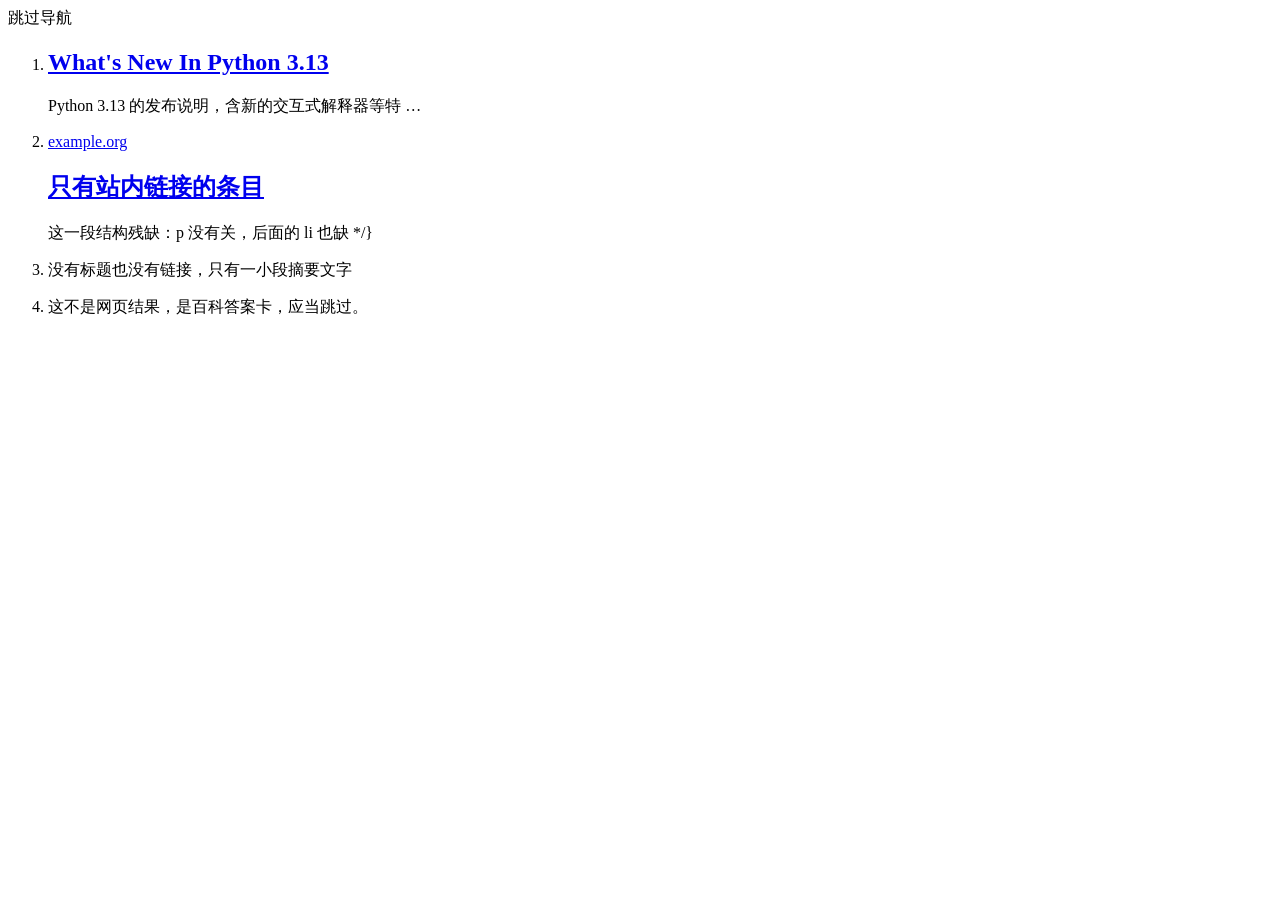
<file: tests/fixtures/bing_serp_broken.html>
<!DOCTYPE html>
<html lang="zh-CN"><head><meta charset="utf-8"><title>搜索 - Microsoft 必应</title></head>
<body>
<div id="b_header">跳过导航</div>
<main aria-label="搜索结果">
  <ol id="b_results" class="">
    <li class="b_algo" data-id iid=SERP.9001>
      <h2><a target="_blank" href="https://docs.python.org/3/whatsnew/3.13.html">What's New In Python 3.13</a></h2>
      <div class="b_caption"><p class="b_lineclamp2">Python 3.13 的发布说明，含新的交互式解释器等特 …
    </li>
    <li class="b_algo" data-id iid=SERP.9002>
      <div class="b_tpcn"><a class="tilk" href="https://example.org/">example.org</a></div>
      <h2><a href="/search?q=redirect-only&FORM=QBRE">只有站内链接的条目</a></h2>
      <div class="b_caption"><p>这一段结构残缺：p 没有关，后面的 li 也缺 */}
    <li class="b_algo"><div class="b_caption"><p>没有标题也没有链接，只有一小段摘要文字</p></div></li>
    <li class="b_ans">这不是网页结果，是百科答案卡，应当跳过。</li>
  </ol>
</main>
</body>
</html>
</file>
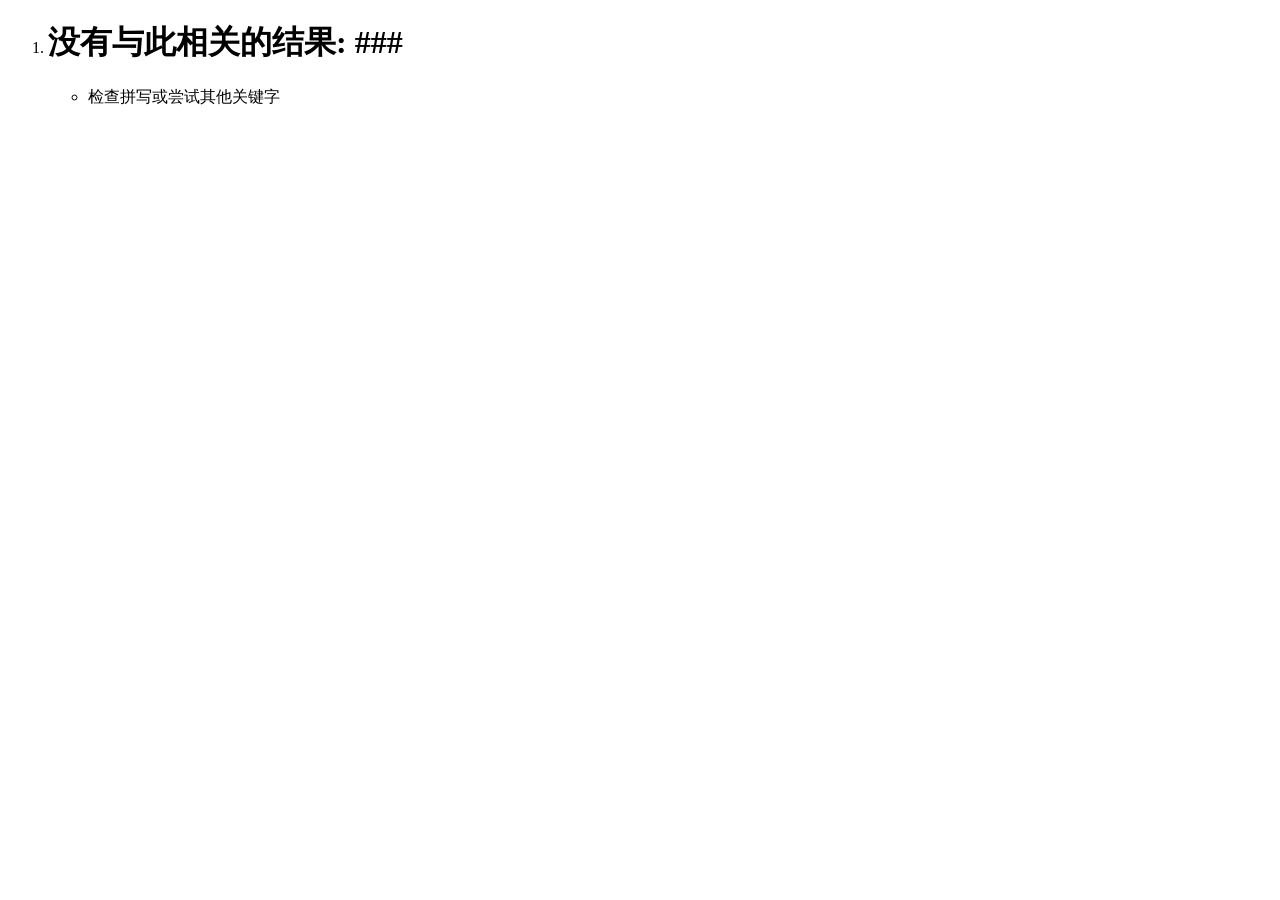
<file: tests/fixtures/bing_serp_empty.html>
<!DOCTYPE html>
<html lang="zh-CN"><head><meta charset="utf-8"><title>### - 搜索</title></head>
<body><main aria-label="搜索结果"><ol id="b_results" class=""><li class="b_no"><h1>没有与此相关的结果: <strong>###</strong></h1><ul><li><span id="NRPRefSpan">检查拼写或尝试其他关键字</span></li></ul></li></ol></main></body></html>
</file>
